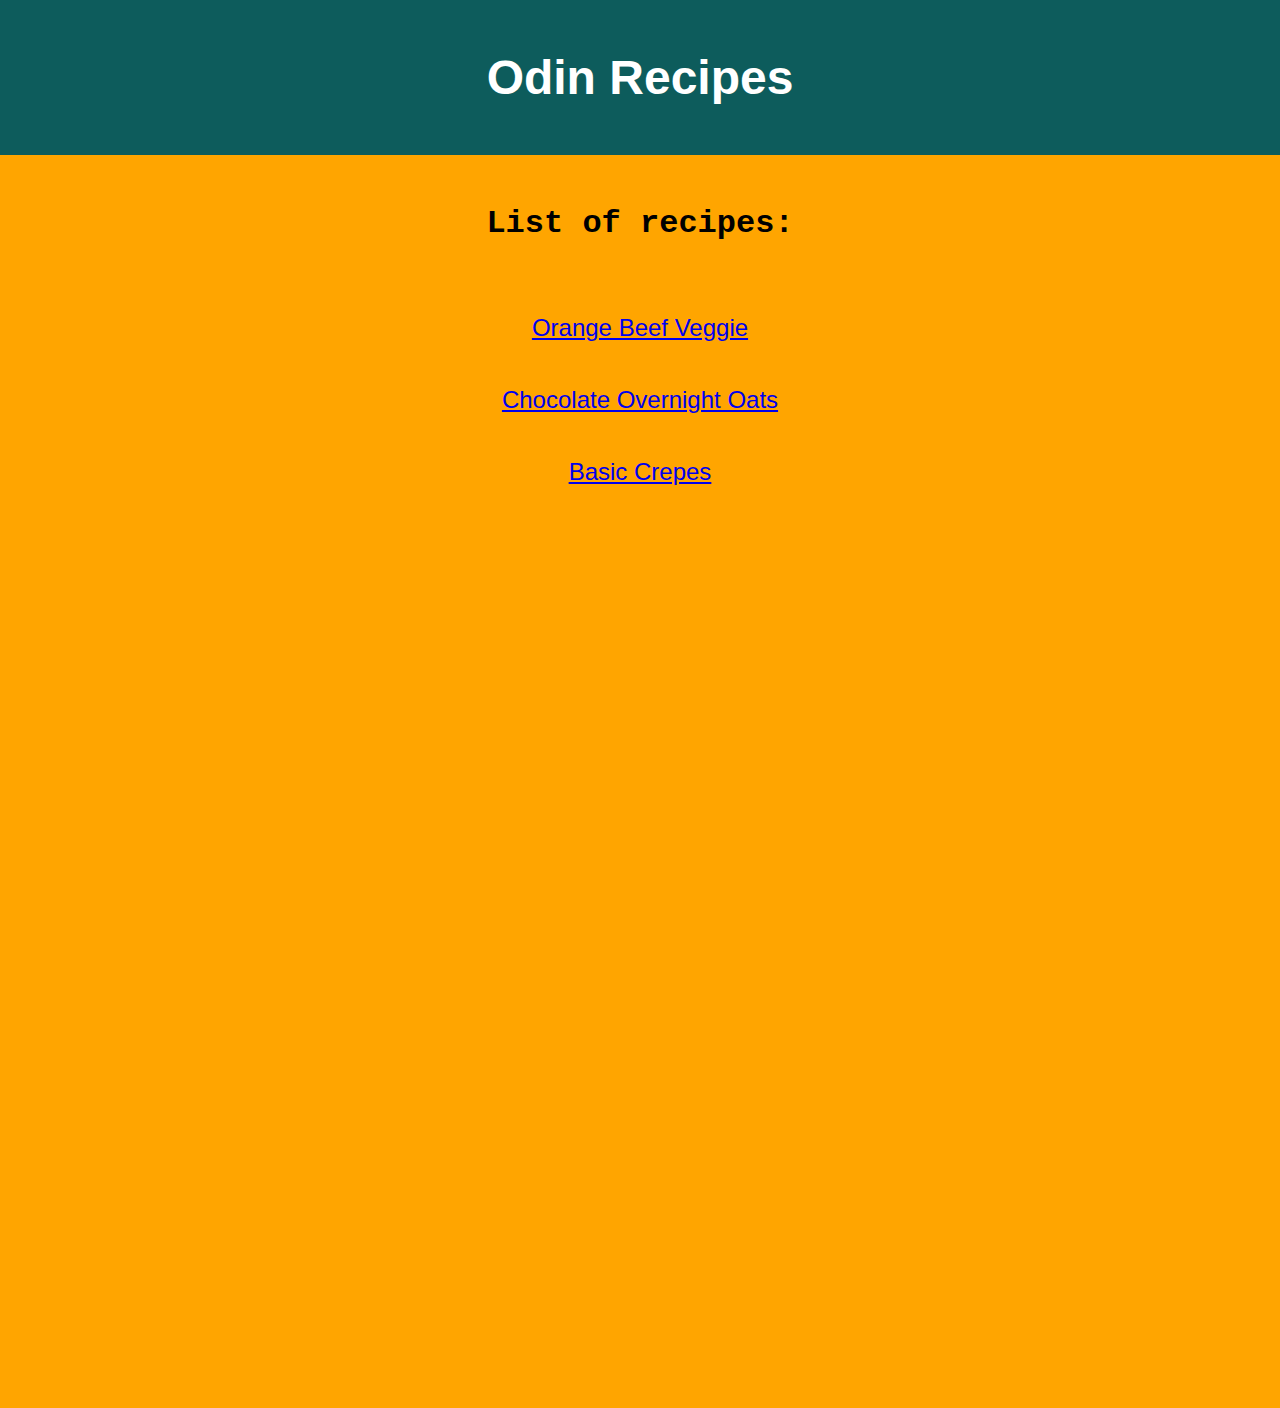
<file: index.html>
<!DOCTYPE html>
<html lang="en">
  <head>
    <meta charset="utf-8">
    <title>Odin Recipes</title>
    <link rel="stylesheet" href="style.css">
  </head>
  
  <body>
    <h1>Odin Recipes</h1>
    <h2>List of recipes:</h2>
    <ul>
      <li><a href=./recipes/orange-beef-veggie.html>Orange Beef Veggie</a></li>
      <li><a href="./recipes/chocolate-coconut-overnight-oats.html">Chocolate Overnight
          Oats</a></li>
      <li><a href="./recipes/basic-crepes.html">Basic Crepes</a></li>
    </ul>
  </body>
</html>
</file>
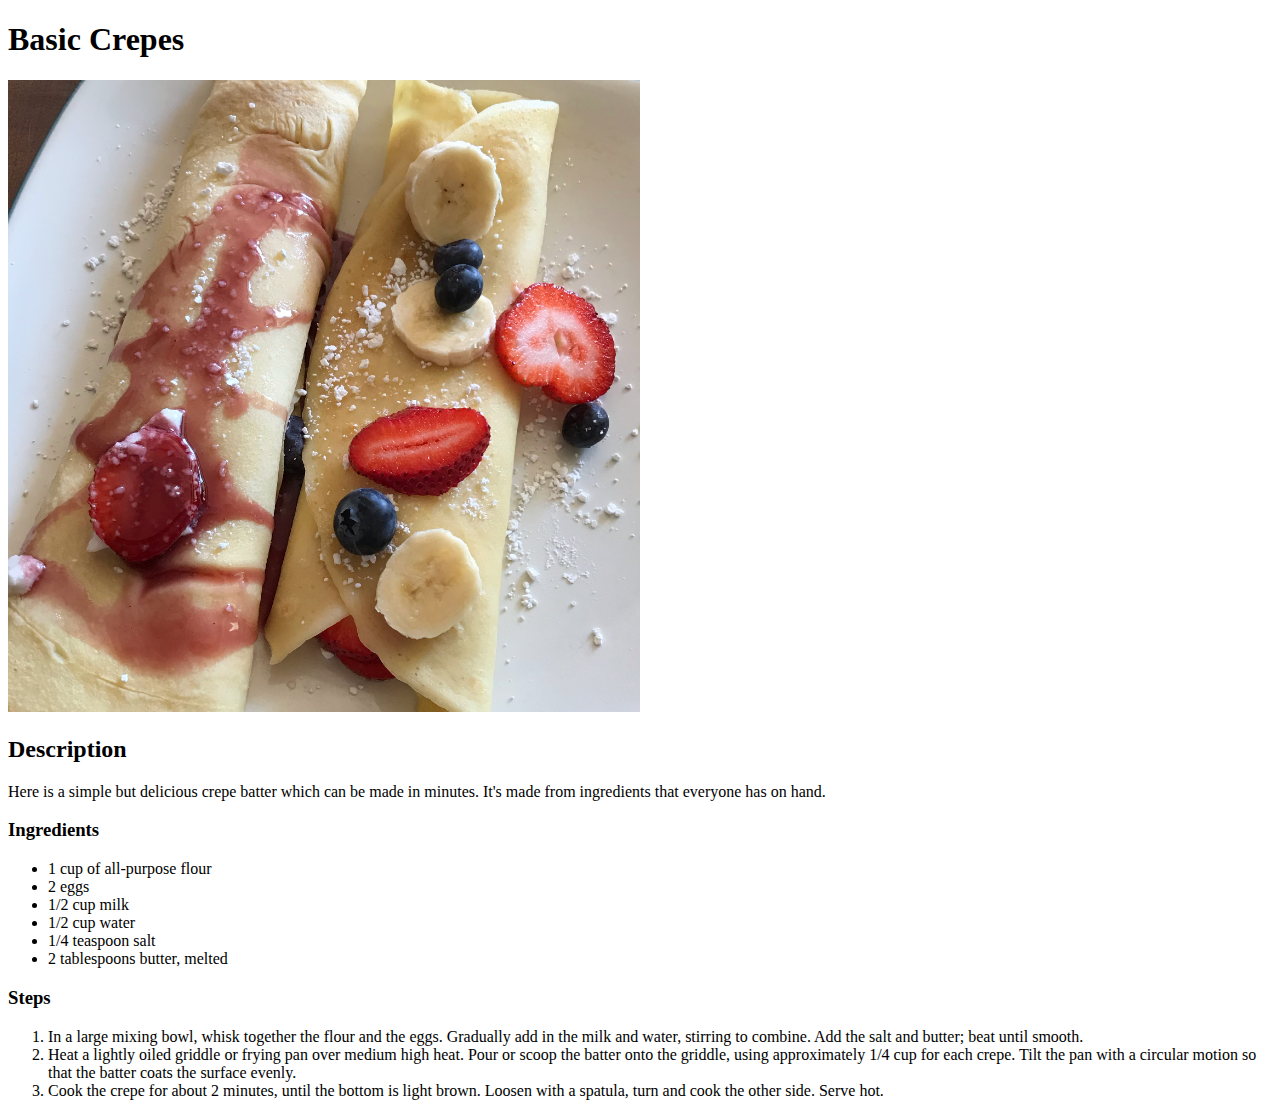
<file: recipes/basic-crepes.html>
<!DOCTYPE html>
<html lang="en">
  <head>
    <meta charset="utf-8">
    <title>Basic Crepes</title>
    <link rel="stylesheet" href="style.css">
  </head>

  <body>
    <h1>Basic Crepes</h1>
    <img src="basic-crepes.jpg" alt="Crepes">

    <h2>Description</h2>
    <p>Here is a simple but delicious crepe batter which can be made in minutes. It's made from
    ingredients that everyone has on hand.</p>

    <h3>Ingredients</h3>
    <ul>
      <li>1 cup of all-purpose flour</li>
      <li>2 eggs</li>
      <li>1/2 cup milk</li>
      <li>1/2 cup water</li>
      <li>1/4 teaspoon salt</li>
      <li>2 tablespoons butter, melted</li>
    </ul>

    <h3>Steps</h3>
    <ol>
      <li>In a large mixing bowl, whisk together the flour and the eggs. Gradually add in the
        milk and water, stirring to combine. Add the salt and butter; beat until smooth.</li>
      <li>Heat a lightly oiled griddle or frying pan over medium high heat. Pour or scoop the
        batter onto the griddle, using approximately 1/4 cup for each crepe. Tilt the pan with a
        circular motion so that the batter coats the surface evenly.</li>
      <li>Cook the crepe for about 2 minutes, until the bottom is light brown. Loosen with a
        spatula, turn and cook the other side. Serve hot.</li>
    </ol>
  </body>
</html>
</file>
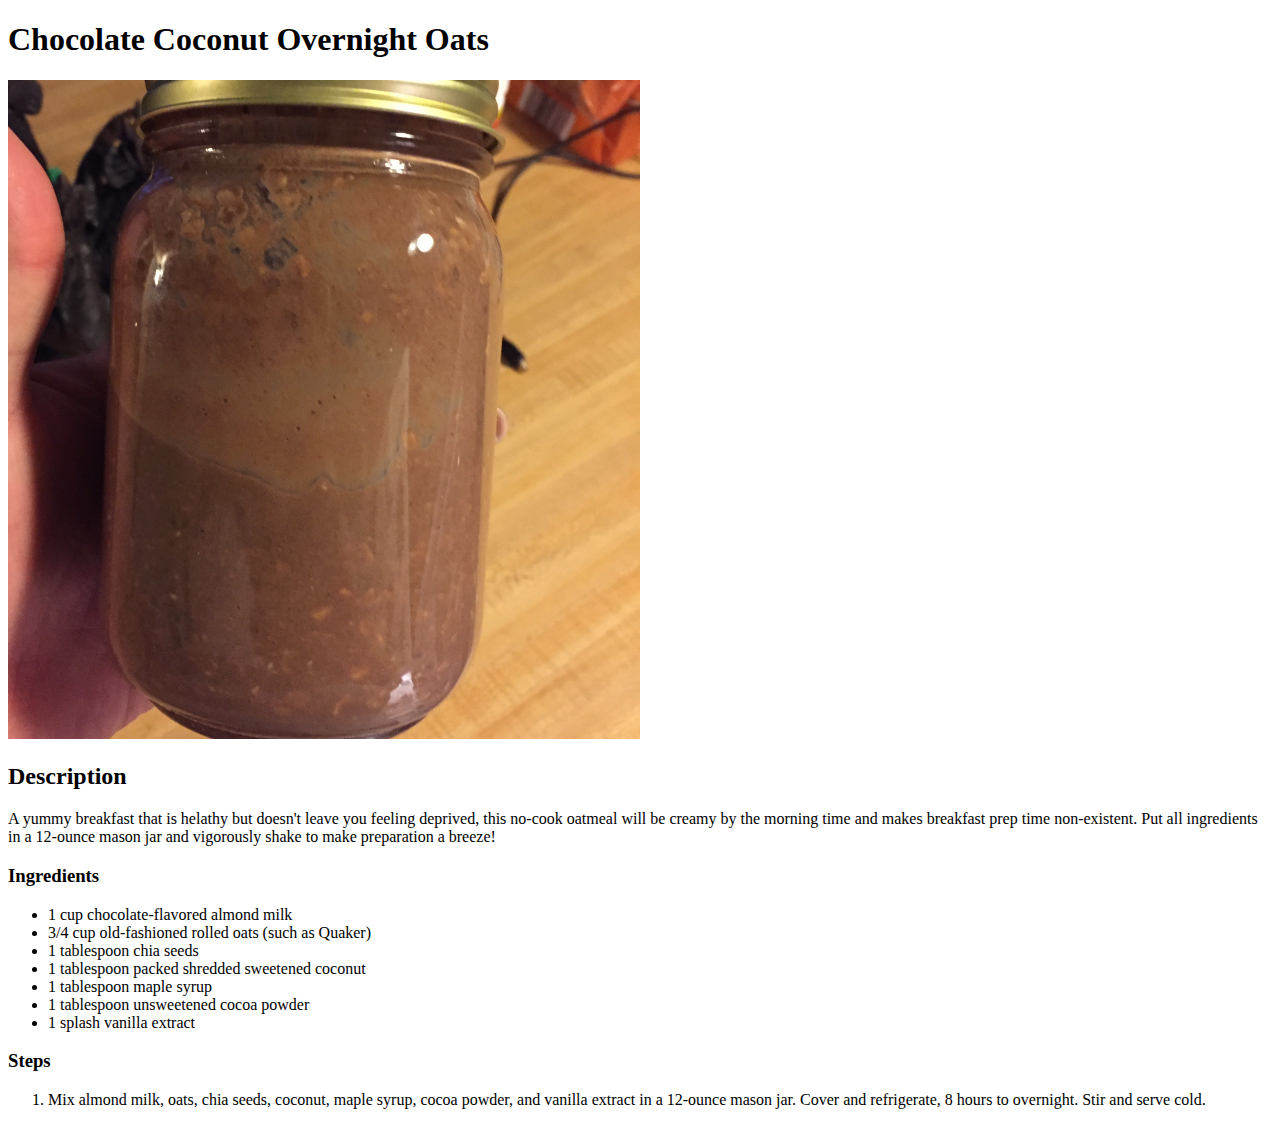
<file: recipes/chocolate-coconut-overnight-oats.html>
<!DOCTYPE html>
<html lang="en">
  <head>
    <meta charset="utf-8">
    <title>Chocolate Coconut Overnight Oats</title>
    <link rel="stylesheet" href="style.css">
  </head>

  <body>
    <h1>Chocolate Coconut Overnight Oats</h1>
    <img src="chocolate-oats.jpg" alt="Chocolate oats">

    <h2>Description</h2>
    <p>A yummy breakfast that is helathy but doesn't leave you feeling deprived, this no-cook
    oatmeal will be creamy by the morning time and makes breakfast prep time non-existent.
    Put all ingredients in a 12-ounce mason jar and vigorously shake to make preparation a
    breeze!</p>

    <h3>Ingredients</h3>
    <ul>
      <li>1 cup chocolate-flavored almond milk</li>
      <li>3/4 cup old-fashioned rolled oats (such as Quaker)</li>
      <li>1 tablespoon chia seeds</li>
      <li>1 tablespoon packed shredded sweetened coconut</li>
      <li>1 tablespoon maple syrup</li>
      <li>1 tablespoon unsweetened cocoa powder</li>
      <li>1 splash vanilla extract</li>
    </ul>

    <h3>Steps</h3>
    <ol>
      <li>Mix almond milk, oats, chia seeds, coconut, maple syrup, cocoa powder, and vanilla
        extract in a 12-ounce mason jar. Cover and refrigerate, 8 hours to overnight. Stir
        and serve cold.</li>
    </ol>
  </body>
</html>
</file>
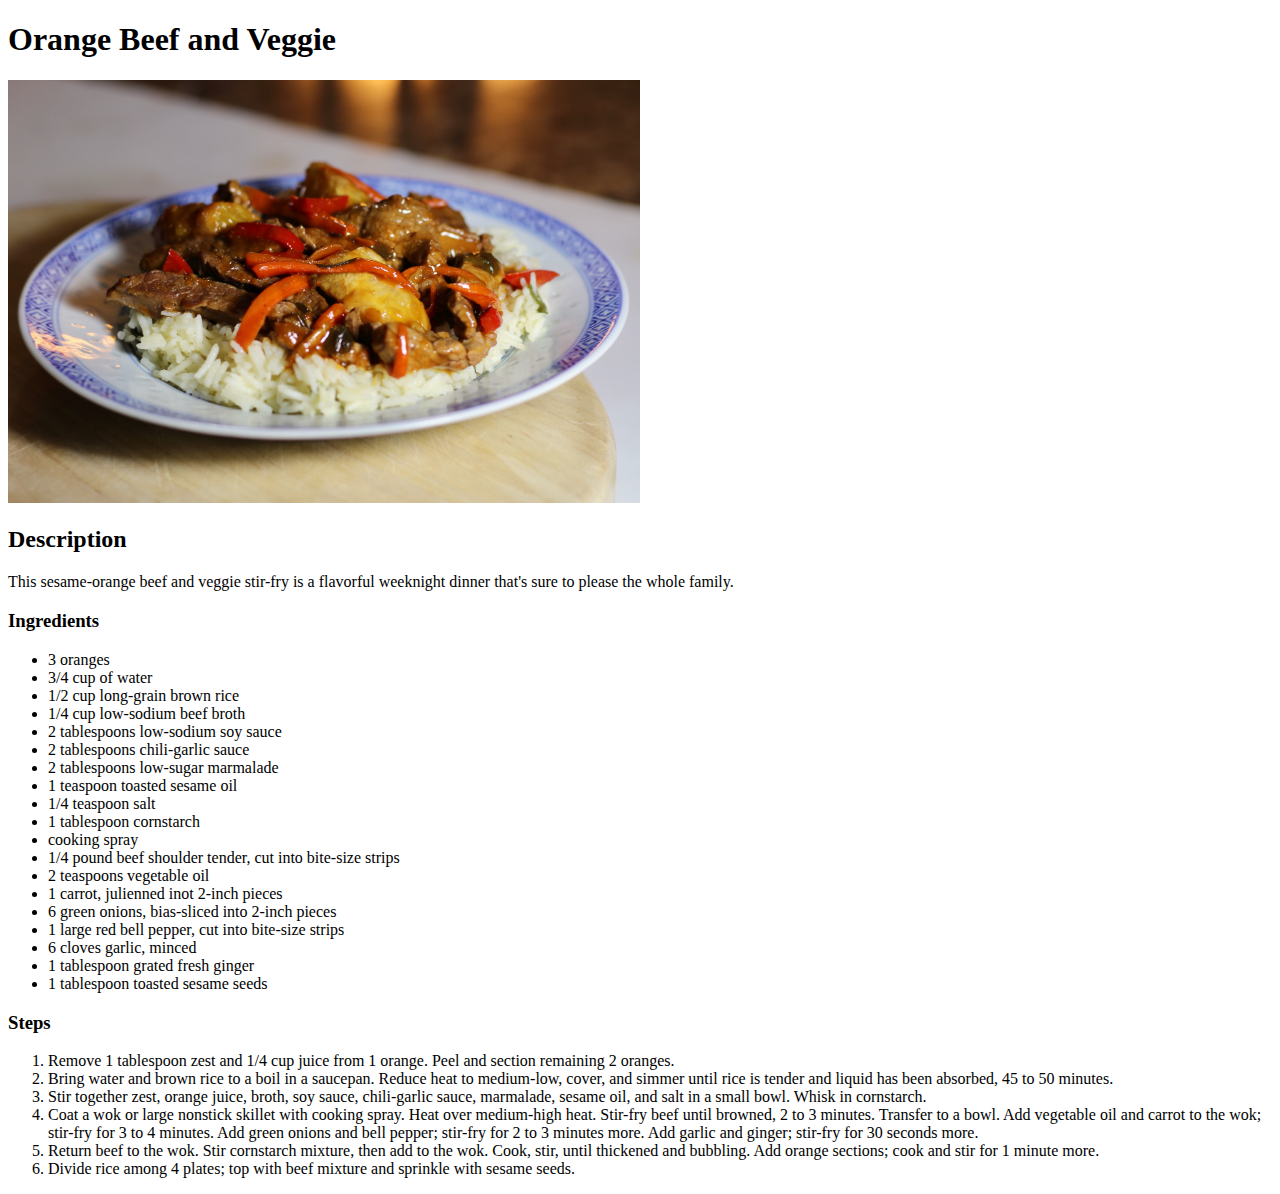
<file: recipes/orange-beef-veggie.html>
<!DOCTYPE html>
<html lang="en">
  <head>
    <meta charset="utf-8">
    <title>Orange Beef Veggie Recipe</title>
    <link rel="stylesheet" href="style.css">
  </head>

  <body>
    <h1>Orange Beef and Veggie</h1>
    <img src="beef-veggie.jpg" alt="Orange Beef and Veggie">

    <h2>Description</h2>
    <p>This sesame-orange beef and veggie stir-fry is a flavorful weeknight dinner that's
    sure to please the whole family.</p>

    <h3>Ingredients</h3>
    <ul>
      <li>3 oranges</li>
      <li>3/4 cup of water</li>
      <li>1/2 cup long-grain brown rice</li>
      <li>1/4 cup low-sodium beef broth</li>
      <li>2 tablespoons low-sodium soy sauce</li>
      <li>2 tablespoons chili-garlic sauce</li>
      <li>2 tablespoons low-sugar marmalade</li>
      <li>1 teaspoon toasted sesame oil</li>
      <li>1/4 teaspoon salt</li>
      <li>1 tablespoon cornstarch</li>
      <li>cooking spray</li>
      <li>1/4 pound beef shoulder tender, cut into bite-size strips</li>
      <li>2 teaspoons vegetable oil</li>
      <li>1 carrot, julienned inot 2-inch pieces</li>
      <li>6 green onions, bias-sliced into 2-inch pieces</li>
      <li>1 large red bell pepper, cut into bite-size strips</li>
      <li>6 cloves garlic, minced</li>
      <li>1 tablespoon grated fresh ginger</li>
      <li>1 tablespoon toasted sesame seeds</li>
    </ul>

    <h3>Steps</h3>
    <ol>
      <li>Remove 1 tablespoon zest and 1/4 cup juice from 1 orange. Peel and section remaining
        2 oranges.</li>
      <li>Bring water and brown rice to a boil in a saucepan. Reduce heat to medium-low, cover,
        and simmer until rice is tender and liquid has been absorbed, 45 to 50 minutes.</li>
      <li>Stir together zest, orange juice, broth, soy sauce, chili-garlic sauce, marmalade,
        sesame oil, and salt in a small bowl. Whisk in cornstarch.</li>
      <li>Coat a wok or large nonstick skillet with cooking spray. Heat over medium-high
        heat. Stir-fry beef until browned, 2 to 3 minutes. Transfer to a bowl. Add vegetable oil
        and carrot to the wok; stir-fry for 3 to 4 minutes. Add green onions and bell pepper;
        stir-fry for 2 to 3 minutes more. Add garlic and ginger; stir-fry for 30 seconds
        more.</li>
      <li>Return beef to the wok. Stir cornstarch mixture, then add to the wok. Cook, stir, until
        thickened and bubbling. Add orange sections; cook and stir for 1 minute more.</li>
      <li>Divide rice among 4 plates; top with beef mixture and sprinkle with sesame
        seeds.</li>
    </ol>
  </body>
</html>
</file>
<file: style.css>
* {
  margin: 0px;
  padding: 0px;
}

h1 {
  background-color: rgb(13, 92, 92);
  text-align: center;
  padding: 50px;
  font-family: Helvetica, sans-serif;
  font-size: 3em;
  color: white;
}

h2, ul {
  text-align: center;
  background-color: orange;
}

h2 {
  padding: 50px 0;
  font-size: 2em;
  font-family: 'Courier New', Courier, monospace;
}

ul {
  padding: 0 0 100vh 0;
}

li {
  font-family: Arial, Helvetica, sans-serif;
  line-height: 3em;
  font-size: 1.5em;
}
</file>
<file: recipes/style.css>
img {
  height: 50%;
  width: 50%;
}
</file>
